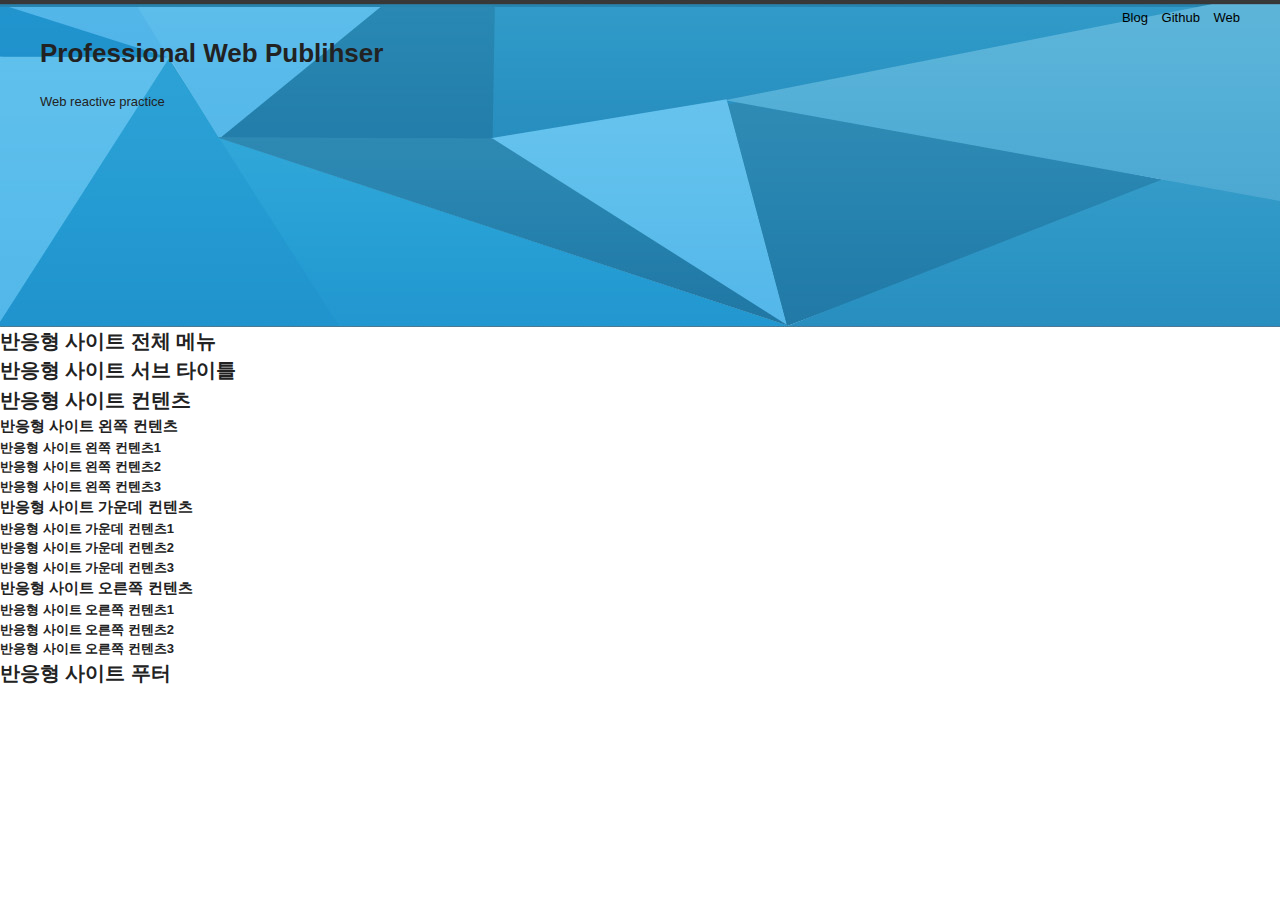
<file: web.html>
<!DOCTYPE html>
<html lang="kr">
    <head>
        <meta charset="UTF-8">
        <meta name="veiwport" content="user-scalable=no, initial-scale=1.0, maximum-scale=1.0, minimum-scale=1.0, width=device-width">
        <meta name="autor" content="web">
        <meta name="description" content="반응형 웹사이트 따라하기">
        <meta name="keywords" content="반응형사이트,프론트엔드 HTML5 webs">
        <title>반응형 사이트 만들기 : 문서 셋팅</title>

        <link rel="stylesheet" href="css/reset.css">
        <link rel="stylesheet" href="css/style.css">
        <link rel="stylesheet" href="css/font-awesome.css">
        <link rel="stylesheet" href="css/slick.css">
        <link rel="stylesheet" href="css/lightgallery.css">
        
    </head>
    
    <body>
    
        <header id="header">
            <div class="container">
                <div class="row">
                    <div class="header">
                        <div class="header_menu">
                            <a href="#">Blog</a>
                            <a href="#">Github</a>
                            <a href="#">Web</a>
                        </div>
                        <!-- //header_menu -->
                        <div class="header_tit">
                            <h1>Professional Web Publihser</h1><br>
                            <a href="#">Web reactive practice</a>
                        </div>
                    </div>
                </div>
            </div>
        </header>
        <nav id="nav">
            <h2>반응형 사이트 전체 메뉴</h2>
        </nav>
        <article id="title">
            <h2>반응형 사이트 서브 타이틀</h2>
        </article>
        <main>
            <section id="contents">
                <h2>반응형 사이트 컨텐츠</h2>
                <section>
                    <h3>반응형 사이트 왼쪽 컨텐츠</h3>
                    <article><h4>반응형 사이트 왼쪽 컨텐츠1</h4></article>
                    <article><h4>반응형 사이트 왼쪽 컨텐츠2</h4></article>
                    <article><h4>반응형 사이트 왼쪽 컨텐츠3</h4></article>
                </section>
                <section>
                    <h3>반응형 사이트 가운데 컨텐츠</h3>
                    <article><h4>반응형 사이트 가운데 컨텐츠1</h4></article>
                    <article><h4>반응형 사이트 가운데 컨텐츠2</h4></article>
                    <article><h4>반응형 사이트 가운데 컨텐츠3</h4></article>
                </section>
                <section>
                    <h3>반응형 사이트 오른쪽 컨텐츠</h3>
                    <article><h4>반응형 사이트 오른쪽 컨텐츠1</h4></article>
                    <article><h4>반응형 사이트 오른쪽 컨텐츠2</h4></article>
                    <article><h4>반응형 사이트 오른쪽 컨텐츠3</h4></article>
                </section>
            </section>
        </main>
        <footer id="footer">
            <h2>반응형 사이트 푸터</h2>
        </footer>
        
        <!-- JavaScript Libraries -->
        <script src="js/jquery.min_1.12.4.js"></script>
        <script src="js/modernizr-custom.js"></script>
    </body>
</html>
</file>
<file: css/style.css>
/* 레이아웃 */
#header{background: url(../img/header_bg.jpg) repeat-x center top;}

/*컨테이너 */

.container {width :1200px; margin : 0 auto; background: rbga(0,0,0,0.3)}

/*헤더 */
.header {height: 327px;}
.header .header_menu {text-align:right;}
.header .header_menu a {color: rgb(0, 0, 0); padding: 8px 0 6px 10px; display: inline-block; transition : color 0.3s ease; font-family: 'Abel', sans-serif;}

.header .header_menu a:hover {color:#ccc;}

/* 미디어 쿼리 */

@media (max-width: 1220px){
  .container {width: 100%;}
  .row {padding :0 15px;}
}
</file>
<file: css/lightgallery.css>
/*! lightgallery - v1.6.11 - 2018-05-22
* http://sachinchoolur.github.io/lightGallery/
* Copyright (c) 2018 Sachin N; Licensed GPLv3 */
@font-face {
  font-family: 'lg';
  src: url("../fonts/lg.eot?n1z373");
  src: url("../fonts/lg.eot?#iefixn1z373") format("embedded-opentype"), url("../fonts/lg.woff?n1z373") format("woff"), url("../fonts/lg.ttf?n1z373") format("truetype"), url("../fonts/lg.svg?n1z373#lg") format("svg");
  font-weight: normal;
  font-style: normal;
}
.lg-icon {
  font-family: 'lg';
  speak: none;
  font-style: normal;
  font-weight: normal;
  font-variant: normal;
  text-transform: none;
  line-height: 1;
  /* Better Font Rendering =========== */
  -webkit-font-smoothing: antialiased;
  -moz-osx-font-smoothing: grayscale;
}

.lg-actions .lg-next, .lg-actions .lg-prev {
  background-color: rgba(0, 0, 0, 0.45);
  border-radius: 2px;
  color: #999;
  cursor: pointer;
  display: block;
  font-size: 22px;
  margin-top: -10px;
  padding: 8px 10px 9px;
  position: absolute;
  top: 50%;
  z-index: 1080;
  border: none;
  outline: none;
}
.lg-actions .lg-next.disabled, .lg-actions .lg-prev.disabled {
/*  pointer-events: none;*/
  opacity: 0.5;
}
.lg-actions .lg-next:hover, .lg-actions .lg-prev:hover {
  color: #FFF;
}
.lg-actions .lg-next {
  right: 20px;
}
.lg-actions .lg-next:before {
  content: "\e095";
}
.lg-actions .lg-prev {
  left: 20px;
}
.lg-actions .lg-prev:after {
  content: "\e094";
}

@-webkit-keyframes lg-right-end {
  0% {
    left: 0;
  }
  50% {
    left: -30px;
  }
  100% {
    left: 0;
  }
}
@-moz-keyframes lg-right-end {
  0% {
    left: 0;
  }
  50% {
    left: -30px;
  }
  100% {
    left: 0;
  }
}
@-ms-keyframes lg-right-end {
  0% {
    left: 0;
  }
  50% {
    left: -30px;
  }
  100% {
    left: 0;
  }
}
@keyframes lg-right-end {
  0% {
    left: 0;
  }
  50% {
    left: -30px;
  }
  100% {
    left: 0;
  }
}
@-webkit-keyframes lg-left-end {
  0% {
    left: 0;
  }
  50% {
    left: 30px;
  }
  100% {
    left: 0;
  }
}
@-moz-keyframes lg-left-end {
  0% {
    left: 0;
  }
  50% {
    left: 30px;
  }
  100% {
    left: 0;
  }
}
@-ms-keyframes lg-left-end {
  0% {
    left: 0;
  }
  50% {
    left: 30px;
  }
  100% {
    left: 0;
  }
}
@keyframes lg-left-end {
  0% {
    left: 0;
  }
  50% {
    left: 30px;
  }
  100% {
    left: 0;
  }
}
.lg-outer.lg-right-end .lg-object {
  -webkit-animation: lg-right-end 0.3s;
  -o-animation: lg-right-end 0.3s;
  animation: lg-right-end 0.3s;
  position: relative;
}
.lg-outer.lg-left-end .lg-object {
  -webkit-animation: lg-left-end 0.3s;
  -o-animation: lg-left-end 0.3s;
  animation: lg-left-end 0.3s;
  position: relative;
}

.lg-toolbar {
  z-index: 1082;
  left: 0;
  position: absolute;
  top: 0;
  width: 100%;
  background-color: rgba(0, 0, 0, 0.45);
}
.lg-toolbar .lg-icon {
  color: #999;
  cursor: pointer;
  float: right;
  font-size: 24px;
  height: 47px;
  line-height: 27px;
  padding: 10px 0;
  text-align: center;
  width: 50px;
  text-decoration: none !important;
  outline: medium none;
  -webkit-transition: color 0.2s linear;
  -o-transition: color 0.2s linear;
  transition: color 0.2s linear;
}
.lg-toolbar .lg-icon:hover {
  color: #FFF;
}
.lg-toolbar .lg-close:after {
  content: "\e070";
}
.lg-toolbar .lg-download:after {
  content: "\e0f2";
}

.lg-sub-html {
  background-color: rgba(0, 0, 0, 0.45);
  bottom: 0;
  color: #EEE;
  font-size: 16px;
  left: 0;
  padding: 10px 40px;
  position: fixed;
  right: 0;
  text-align: center;
  z-index: 1080;
}
.lg-sub-html h4 {
  margin: 0;
  font-size: 13px;
  font-weight: bold;
}
.lg-sub-html p {
  font-size: 12px;
  margin: 5px 0 0;
}

#lg-counter {
  color: #999;
  display: inline-block;
  font-size: 16px;
  padding-left: 20px;
  padding-top: 12px;
  vertical-align: middle;
}

.lg-toolbar, .lg-prev, .lg-next {
  opacity: 1;
  -webkit-transition: -webkit-transform 0.35s cubic-bezier(0, 0, 0.25, 1) 0s, opacity 0.35s cubic-bezier(0, 0, 0.25, 1) 0s, color 0.2s linear;
  -moz-transition: -moz-transform 0.35s cubic-bezier(0, 0, 0.25, 1) 0s, opacity 0.35s cubic-bezier(0, 0, 0.25, 1) 0s, color 0.2s linear;
  -o-transition: -o-transform 0.35s cubic-bezier(0, 0, 0.25, 1) 0s, opacity 0.35s cubic-bezier(0, 0, 0.25, 1) 0s, color 0.2s linear;
  transition: transform 0.35s cubic-bezier(0, 0, 0.25, 1) 0s, opacity 0.35s cubic-bezier(0, 0, 0.25, 1) 0s, color 0.2s linear;
}

.lg-hide-items .lg-prev {
  opacity: 0;
  -webkit-transform: translate3d(-10px, 0, 0);
  transform: translate3d(-10px, 0, 0);
}
.lg-hide-items .lg-next {
  opacity: 0;
  -webkit-transform: translate3d(10px, 0, 0);
  transform: translate3d(10px, 0, 0);
}
.lg-hide-items .lg-toolbar {
  opacity: 0;
  -webkit-transform: translate3d(0, -10px, 0);
  transform: translate3d(0, -10px, 0);
}

body:not(.lg-from-hash) .lg-outer.lg-start-zoom .lg-object {
  -webkit-transform: scale3d(0.5, 0.5, 0.5);
  transform: scale3d(0.5, 0.5, 0.5);
  opacity: 0;
  -webkit-transition: -webkit-transform 250ms cubic-bezier(0, 0, 0.25, 1) 0s, opacity 250ms cubic-bezier(0, 0, 0.25, 1) !important;
  -moz-transition: -moz-transform 250ms cubic-bezier(0, 0, 0.25, 1) 0s, opacity 250ms cubic-bezier(0, 0, 0.25, 1) !important;
  -o-transition: -o-transform 250ms cubic-bezier(0, 0, 0.25, 1) 0s, opacity 250ms cubic-bezier(0, 0, 0.25, 1) !important;
  transition: transform 250ms cubic-bezier(0, 0, 0.25, 1) 0s, opacity 250ms cubic-bezier(0, 0, 0.25, 1) !important;
  -webkit-transform-origin: 50% 50%;
  -moz-transform-origin: 50% 50%;
  -ms-transform-origin: 50% 50%;
  transform-origin: 50% 50%;
}
body:not(.lg-from-hash) .lg-outer.lg-start-zoom .lg-item.lg-complete .lg-object {
  -webkit-transform: scale3d(1, 1, 1);
  transform: scale3d(1, 1, 1);
  opacity: 1;
}

.lg-outer .lg-thumb-outer {
  background-color: #0D0A0A;
  bottom: 0;
  position: absolute;
  width: 100%;
  z-index: 1080;
  max-height: 350px;
  -webkit-transform: translate3d(0, 100%, 0);
  transform: translate3d(0, 100%, 0);
  -webkit-transition: -webkit-transform 0.25s cubic-bezier(0, 0, 0.25, 1) 0s;
  -moz-transition: -moz-transform 0.25s cubic-bezier(0, 0, 0.25, 1) 0s;
  -o-transition: -o-transform 0.25s cubic-bezier(0, 0, 0.25, 1) 0s;
  transition: transform 0.25s cubic-bezier(0, 0, 0.25, 1) 0s;
}
.lg-outer .lg-thumb-outer.lg-grab .lg-thumb-item {
  cursor: -webkit-grab;
  cursor: -moz-grab;
  cursor: -o-grab;
  cursor: -ms-grab;
  cursor: grab;
}
.lg-outer .lg-thumb-outer.lg-grabbing .lg-thumb-item {
  cursor: move;
  cursor: -webkit-grabbing;
  cursor: -moz-grabbing;
  cursor: -o-grabbing;
  cursor: -ms-grabbing;
  cursor: grabbing;
}
.lg-outer .lg-thumb-outer.lg-dragging .lg-thumb {
  -webkit-transition-duration: 0s !important;
  transition-duration: 0s !important;
}
.lg-outer.lg-thumb-open .lg-thumb-outer {
  -webkit-transform: translate3d(0, 0%, 0);
  transform: translate3d(0, 0%, 0);
}
.lg-outer .lg-thumb {
  padding: 10px 0;
  height: 100%;
  margin-bottom: -5px;
}
.lg-outer .lg-thumb-item {
  border-radius: 5px;
  cursor: pointer;
  float: left;
  overflow: hidden;
  height: 100%;
  border: 2px solid #FFF;
  border-radius: 4px;
  margin-bottom: 5px;
}
@media (min-width: 1025px) {
  .lg-outer .lg-thumb-item {
    -webkit-transition: border-color 0.25s ease;
    -o-transition: border-color 0.25s ease;
    transition: border-color 0.25s ease;
  }
}
.lg-outer .lg-thumb-item.active, .lg-outer .lg-thumb-item:hover {
  border-color: #a90707;
}
.lg-outer .lg-thumb-item img {
  width: 100%;
  height: 100%;
  object-fit: cover;
}
.lg-outer.lg-has-thumb .lg-item {
  padding-bottom: 120px;
}
.lg-outer.lg-can-toggle .lg-item {
  padding-bottom: 0;
}
.lg-outer.lg-pull-caption-up .lg-sub-html {
  -webkit-transition: bottom 0.25s ease;
  -o-transition: bottom 0.25s ease;
  transition: bottom 0.25s ease;
}
.lg-outer.lg-pull-caption-up.lg-thumb-open .lg-sub-html {
  bottom: 100px;
}
.lg-outer .lg-toogle-thumb {
  background-color: #0D0A0A;
  border-radius: 2px 2px 0 0;
  color: #999;
  cursor: pointer;
  font-size: 24px;
  height: 39px;
  line-height: 27px;
  padding: 5px 0;
  position: absolute;
  right: 20px;
  text-align: center;
  top: -39px;
  width: 50px;
}
.lg-outer .lg-toogle-thumb:after {
  content: "\e1ff";
}
.lg-outer .lg-toogle-thumb:hover {
  color: #FFF;
}

.lg-outer .lg-video-cont {
  display: inline-block;
  vertical-align: middle;
  max-width: 1140px;
  max-height: 100%;
  width: 100%;
  padding: 0 5px;
}
.lg-outer .lg-video {
  width: 100%;
  height: 0;
  padding-bottom: 56.25%;
  overflow: hidden;
  position: relative;
}
.lg-outer .lg-video .lg-object {
  display: inline-block;
  position: absolute;
  top: 0;
  left: 0;
  width: 100% !important;
  height: 100% !important;
}
.lg-outer .lg-video .lg-video-play {
  width: 84px;
  height: 59px;
  position: absolute;
  left: 50%;
  top: 50%;
  margin-left: -42px;
  margin-top: -30px;
  z-index: 1080;
  cursor: pointer;
}
.lg-outer .lg-has-iframe .lg-video {
  -webkit-overflow-scrolling: touch;
  overflow: auto;
}
.lg-outer .lg-has-vimeo .lg-video-play {
  background: url("../img/vimeo-play.png") no-repeat scroll 0 0 transparent;
}
.lg-outer .lg-has-vimeo:hover .lg-video-play {
  background: url("../img/vimeo-play.png") no-repeat scroll 0 -58px transparent;
}
.lg-outer .lg-has-html5 .lg-video-play {
  background: transparent url("../img/video-play.png") no-repeat scroll 0 0;
  height: 64px;
  margin-left: -32px;
  margin-top: -32px;
  width: 64px;
  opacity: 0.8;
}
.lg-outer .lg-has-html5:hover .lg-video-play {
  opacity: 1;
}
.lg-outer .lg-has-youtube .lg-video-play {
  background: url("../img/youtube-play.png") no-repeat scroll 0 0 transparent;
}
.lg-outer .lg-has-youtube:hover .lg-video-play {
  background: url("../img/youtube-play.png") no-repeat scroll 0 -60px transparent;
}
.lg-outer .lg-video-object {
  width: 100% !important;
  height: 100% !important;
  position: absolute;
  top: 0;
  left: 0;
}
.lg-outer .lg-has-video .lg-video-object {
  visibility: hidden;
}
.lg-outer .lg-has-video.lg-video-playing .lg-object, .lg-outer .lg-has-video.lg-video-playing .lg-video-play {
  display: none;
}
.lg-outer .lg-has-video.lg-video-playing .lg-video-object {
  visibility: visible;
}

.lg-progress-bar {
  background-color: #333;
  height: 5px;
  left: 0;
  position: absolute;
  top: 0;
  width: 100%;
  z-index: 1083;
  opacity: 0;
  -webkit-transition: opacity 0.08s ease 0s;
  -moz-transition: opacity 0.08s ease 0s;
  -o-transition: opacity 0.08s ease 0s;
  transition: opacity 0.08s ease 0s;
}
.lg-progress-bar .lg-progress {
  background-color: #a90707;
  height: 5px;
  width: 0;
}
.lg-progress-bar.lg-start .lg-progress {
  width: 100%;
}
.lg-show-autoplay .lg-progress-bar {
  opacity: 1;
}

.lg-autoplay-button:after {
  content: "\e01d";
}
.lg-show-autoplay .lg-autoplay-button:after {
  content: "\e01a";
}

.lg-outer.lg-css3.lg-zoom-dragging .lg-item.lg-complete.lg-zoomable .lg-img-wrap, .lg-outer.lg-css3.lg-zoom-dragging .lg-item.lg-complete.lg-zoomable .lg-image {
  -webkit-transition-duration: 0s;
  transition-duration: 0s;
}
.lg-outer.lg-use-transition-for-zoom .lg-item.lg-complete.lg-zoomable .lg-img-wrap {
  -webkit-transition: -webkit-transform 0.3s cubic-bezier(0, 0, 0.25, 1) 0s;
  -moz-transition: -moz-transform 0.3s cubic-bezier(0, 0, 0.25, 1) 0s;
  -o-transition: -o-transform 0.3s cubic-bezier(0, 0, 0.25, 1) 0s;
  transition: transform 0.3s cubic-bezier(0, 0, 0.25, 1) 0s;
}
.lg-outer.lg-use-left-for-zoom .lg-item.lg-complete.lg-zoomable .lg-img-wrap {
  -webkit-transition: left 0.3s cubic-bezier(0, 0, 0.25, 1) 0s, top 0.3s cubic-bezier(0, 0, 0.25, 1) 0s;
  -moz-transition: left 0.3s cubic-bezier(0, 0, 0.25, 1) 0s, top 0.3s cubic-bezier(0, 0, 0.25, 1) 0s;
  -o-transition: left 0.3s cubic-bezier(0, 0, 0.25, 1) 0s, top 0.3s cubic-bezier(0, 0, 0.25, 1) 0s;
  transition: left 0.3s cubic-bezier(0, 0, 0.25, 1) 0s, top 0.3s cubic-bezier(0, 0, 0.25, 1) 0s;
}
.lg-outer .lg-item.lg-complete.lg-zoomable .lg-img-wrap {
  -webkit-transform: translate3d(0, 0, 0);
  transform: translate3d(0, 0, 0);
  -webkit-backface-visibility: hidden;
  -moz-backface-visibility: hidden;
  backface-visibility: hidden;
}
.lg-outer .lg-item.lg-complete.lg-zoomable .lg-image {
  -webkit-transform: scale3d(1, 1, 1);
  transform: scale3d(1, 1, 1);
  -webkit-transition: -webkit-transform 0.3s cubic-bezier(0, 0, 0.25, 1) 0s, opacity 0.15s !important;
  -moz-transition: -moz-transform 0.3s cubic-bezier(0, 0, 0.25, 1) 0s, opacity 0.15s !important;
  -o-transition: -o-transform 0.3s cubic-bezier(0, 0, 0.25, 1) 0s, opacity 0.15s !important;
  transition: transform 0.3s cubic-bezier(0, 0, 0.25, 1) 0s, opacity 0.15s !important;
  -webkit-transform-origin: 0 0;
  -moz-transform-origin: 0 0;
  -ms-transform-origin: 0 0;
  transform-origin: 0 0;
  -webkit-backface-visibility: hidden;
  -moz-backface-visibility: hidden;
  backface-visibility: hidden;
}

#lg-zoom-in:after {
  content: "\e311";
}

#lg-actual-size {
  font-size: 20px;
}
#lg-actual-size:after {
  content: "\e033";
}

#lg-zoom-out {
  opacity: 0.5;
/*  pointer-events: none;*/
}
#lg-zoom-out:after {
  content: "\e312";
}
.lg-zoomed #lg-zoom-out {
  opacity: 1;
/*  pointer-events: auto;*/
}

.lg-outer .lg-pager-outer {
  bottom: 60px;
  left: 0;
  position: absolute;
  right: 0;
  text-align: center;
  z-index: 1080;
  height: 10px;
}
.lg-outer .lg-pager-outer.lg-pager-hover .lg-pager-cont {
  overflow: visible;
}
.lg-outer .lg-pager-cont {
  cursor: pointer;
  display: inline-block;
  overflow: hidden;
  position: relative;
  vertical-align: top;
  margin: 0 5px;
}
.lg-outer .lg-pager-cont:hover .lg-pager-thumb-cont {
  opacity: 1;
  -webkit-transform: translate3d(0, 0, 0);
  transform: translate3d(0, 0, 0);
}
.lg-outer .lg-pager-cont.lg-pager-active .lg-pager {
  box-shadow: 0 0 0 2px white inset;
}
.lg-outer .lg-pager-thumb-cont {
  background-color: #fff;
  color: #FFF;
  bottom: 100%;
  height: 83px;
  left: 0;
  margin-bottom: 20px;
  margin-left: -60px;
  opacity: 0;
  padding: 5px;
  position: absolute;
  width: 120px;
  border-radius: 3px;
  -webkit-transition: opacity 0.15s ease 0s, -webkit-transform 0.15s ease 0s;
  -moz-transition: opacity 0.15s ease 0s, -moz-transform 0.15s ease 0s;
  -o-transition: opacity 0.15s ease 0s, -o-transform 0.15s ease 0s;
  transition: opacity 0.15s ease 0s, transform 0.15s ease 0s;
  -webkit-transform: translate3d(0, 5px, 0);
  transform: translate3d(0, 5px, 0);
}
.lg-outer .lg-pager-thumb-cont img {
  width: 100%;
  height: 100%;
}
.lg-outer .lg-pager {
  background-color: rgba(255, 255, 255, 0.5);
  border-radius: 50%;
  box-shadow: 0 0 0 8px rgba(255, 255, 255, 0.7) inset;
  display: block;
  height: 12px;
  -webkit-transition: box-shadow 0.3s ease 0s;
  -o-transition: box-shadow 0.3s ease 0s;
  transition: box-shadow 0.3s ease 0s;
  width: 12px;
}
.lg-outer .lg-pager:hover, .lg-outer .lg-pager:focus {
  box-shadow: 0 0 0 8px white inset;
}
.lg-outer .lg-caret {
  border-left: 10px solid transparent;
  border-right: 10px solid transparent;
  border-top: 10px dashed;
  bottom: -10px;
  display: inline-block;
  height: 0;
  left: 50%;
  margin-left: -5px;
  position: absolute;
  vertical-align: middle;
  width: 0;
}

.lg-fullscreen:after {
  content: "\e20c";
}
.lg-fullscreen-on .lg-fullscreen:after {
  content: "\e20d";
}

.lg-outer #lg-dropdown-overlay {
  background-color: rgba(0, 0, 0, 0.25);
  bottom: 0;
  cursor: default;
  left: 0;
  position: fixed;
  right: 0;
  top: 0;
  z-index: 1081;
  opacity: 0;
  visibility: hidden;
  -webkit-transition: visibility 0s linear 0.18s, opacity 0.18s linear 0s;
  -o-transition: visibility 0s linear 0.18s, opacity 0.18s linear 0s;
  transition: visibility 0s linear 0.18s, opacity 0.18s linear 0s;
}
.lg-outer.lg-dropdown-active .lg-dropdown, .lg-outer.lg-dropdown-active #lg-dropdown-overlay {
  -webkit-transition-delay: 0s;
  transition-delay: 0s;
  -moz-transform: translate3d(0, 0px, 0);
  -o-transform: translate3d(0, 0px, 0);
  -ms-transform: translate3d(0, 0px, 0);
  -webkit-transform: translate3d(0, 0px, 0);
  transform: translate3d(0, 0px, 0);
  opacity: 1;
  visibility: visible;
}
.lg-outer.lg-dropdown-active #lg-share {
  color: #FFF;
}
.lg-outer .lg-dropdown {
  background-color: #fff;
  border-radius: 2px;
  font-size: 14px;
  list-style-type: none;
  margin: 0;
  padding: 10px 0;
  position: absolute;
  right: 0;
  text-align: left;
  top: 50px;
  opacity: 0;
  visibility: hidden;
  -moz-transform: translate3d(0, 5px, 0);
  -o-transform: translate3d(0, 5px, 0);
  -ms-transform: translate3d(0, 5px, 0);
  -webkit-transform: translate3d(0, 5px, 0);
  transform: translate3d(0, 5px, 0);
  -webkit-transition: -webkit-transform 0.18s linear 0s, visibility 0s linear 0.5s, opacity 0.18s linear 0s;
  -moz-transition: -moz-transform 0.18s linear 0s, visibility 0s linear 0.5s, opacity 0.18s linear 0s;
  -o-transition: -o-transform 0.18s linear 0s, visibility 0s linear 0.5s, opacity 0.18s linear 0s;
  transition: transform 0.18s linear 0s, visibility 0s linear 0.5s, opacity 0.18s linear 0s;
}
.lg-outer .lg-dropdown:after {
  content: "";
  display: block;
  height: 0;
  width: 0;
  position: absolute;
  border: 8px solid transparent;
  border-bottom-color: #FFF;
  right: 16px;
  top: -16px;
}
.lg-outer .lg-dropdown > li:last-child {
  margin-bottom: 0px;
}
.lg-outer .lg-dropdown > li:hover a, .lg-outer .lg-dropdown > li:hover .lg-icon {
  color: #333;
}
.lg-outer .lg-dropdown a {
  color: #333;
  display: block;
  white-space: pre;
  padding: 4px 12px;
  font-family: "Open Sans","Helvetica Neue",Helvetica,Arial,sans-serif;
  font-size: 12px;
}
.lg-outer .lg-dropdown a:hover {
  background-color: rgba(0, 0, 0, 0.07);
}
.lg-outer .lg-dropdown .lg-dropdown-text {
  display: inline-block;
  line-height: 1;
  margin-top: -3px;
  vertical-align: middle;
}
.lg-outer .lg-dropdown .lg-icon {
  color: #333;
  display: inline-block;
  float: none;
  font-size: 20px;
  height: auto;
  line-height: 1;
  margin-right: 8px;
  padding: 0;
  vertical-align: middle;
  width: auto;
}
.lg-outer #lg-share {
  position: relative;
}
.lg-outer #lg-share:after {
  content: "\e80d";
}
.lg-outer #lg-share-facebook .lg-icon {
  color: #3b5998;
}
.lg-outer #lg-share-facebook .lg-icon:after {
  content: "\e901";
}
.lg-outer #lg-share-twitter .lg-icon {
  color: #00aced;
}
.lg-outer #lg-share-twitter .lg-icon:after {
  content: "\e904";
}
.lg-outer #lg-share-googleplus .lg-icon {
  color: #dd4b39;
}
.lg-outer #lg-share-googleplus .lg-icon:after {
  content: "\e902";
}
.lg-outer #lg-share-pinterest .lg-icon {
  color: #cb2027;
}
.lg-outer #lg-share-pinterest .lg-icon:after {
  content: "\e903";
}

.lg-group:after {
  content: "";
  display: table;
  clear: both;
}

.lg-outer {
  width: 100%;
  height: 100%;
  position: fixed;
  top: 0;
  left: 0;
  z-index: 1050;
  text-align: left;
  opacity: 0;
  -webkit-transition: opacity 0.15s ease 0s;
  -o-transition: opacity 0.15s ease 0s;
  transition: opacity 0.15s ease 0s;
}
.lg-outer * {
  -webkit-box-sizing: border-box;
  -moz-box-sizing: border-box;
  box-sizing: border-box;
}
.lg-outer.lg-visible {
  opacity: 1;
}
.lg-outer.lg-css3 .lg-item.lg-prev-slide, .lg-outer.lg-css3 .lg-item.lg-next-slide, .lg-outer.lg-css3 .lg-item.lg-current {
  -webkit-transition-duration: inherit !important;
  transition-duration: inherit !important;
  -webkit-transition-timing-function: inherit !important;
  transition-timing-function: inherit !important;
}
.lg-outer.lg-css3.lg-dragging .lg-item.lg-prev-slide, .lg-outer.lg-css3.lg-dragging .lg-item.lg-next-slide, .lg-outer.lg-css3.lg-dragging .lg-item.lg-current {
  -webkit-transition-duration: 0s !important;
  transition-duration: 0s !important;
  opacity: 1;
}
.lg-outer.lg-grab img.lg-object {
  cursor: -webkit-grab;
  cursor: -moz-grab;
  cursor: -o-grab;
  cursor: -ms-grab;
  cursor: grab;
}
.lg-outer.lg-grabbing img.lg-object {
  cursor: move;
  cursor: -webkit-grabbing;
  cursor: -moz-grabbing;
  cursor: -o-grabbing;
  cursor: -ms-grabbing;
  cursor: grabbing;
}
.lg-outer .lg {
  height: 100%;
  width: 100%;
  position: relative;
  overflow: hidden;
  margin-left: auto;
  margin-right: auto;
  max-width: 100%;
  max-height: 100%;
}
.lg-outer .lg-inner {
  width: 100%;
  height: 100%;
  position: absolute;
  left: 0;
  top: 0;
  white-space: nowrap;
}
.lg-outer .lg-item {
  background: url("../img/loading.gif") no-repeat scroll center center transparent;
  display: none !important;
}
.lg-outer.lg-css3 .lg-prev-slide, .lg-outer.lg-css3 .lg-current, .lg-outer.lg-css3 .lg-next-slide {
  display: inline-block !important;
}
.lg-outer.lg-css .lg-current {
  display: inline-block !important;
}
.lg-outer .lg-item, .lg-outer .lg-img-wrap {
  display: inline-block;
  text-align: center;
  position: absolute;
  width: 100%;
  height: 100%;
}
.lg-outer .lg-item:before, .lg-outer .lg-img-wrap:before {
  content: "";
  display: inline-block;
  height: 50%;
  width: 1px;
  margin-right: -1px;
}
.lg-outer .lg-img-wrap {
  position: absolute;
  padding: 0 5px;
  left: 0;
  right: 0;
  top: 0;
  bottom: 0;
}
.lg-outer .lg-item.lg-complete {
  background-image: none;
}
.lg-outer .lg-item.lg-current {
  z-index: 1060;
}
.lg-outer .lg-image {
  display: inline-block;
  vertical-align: middle;
  max-width: 100%;
  max-height: 100%;
  width: auto !important;
  height: auto !important;
}
.lg-outer.lg-show-after-load .lg-item .lg-object, .lg-outer.lg-show-after-load .lg-item .lg-video-play {
  opacity: 0;
  -webkit-transition: opacity 0.15s ease 0s;
  -o-transition: opacity 0.15s ease 0s;
  transition: opacity 0.15s ease 0s;
}
.lg-outer.lg-show-after-load .lg-item.lg-complete .lg-object, .lg-outer.lg-show-after-load .lg-item.lg-complete .lg-video-play {
  opacity: 1;
}
.lg-outer .lg-empty-html {
  display: none;
}
.lg-outer.lg-hide-download #lg-download {
  display: none;
}

.lg-backdrop {
  position: fixed;
  top: 0;
  left: 0;
  right: 0;
  bottom: 0;
  z-index: 1040;
  background-color: #000;
  opacity: 0;
  -webkit-transition: opacity 0.15s ease 0s;
  -o-transition: opacity 0.15s ease 0s;
  transition: opacity 0.15s ease 0s;
}
.lg-backdrop.in {
  opacity: 1;
}

.lg-css3.lg-no-trans .lg-prev-slide, .lg-css3.lg-no-trans .lg-next-slide, .lg-css3.lg-no-trans .lg-current {
  -webkit-transition: none 0s ease 0s !important;
  -moz-transition: none 0s ease 0s !important;
  -o-transition: none 0s ease 0s !important;
  transition: none 0s ease 0s !important;
}
.lg-css3.lg-use-css3 .lg-item {
  -webkit-backface-visibility: hidden;
  -moz-backface-visibility: hidden;
  backface-visibility: hidden;
}
.lg-css3.lg-use-left .lg-item {
  -webkit-backface-visibility: hidden;
  -moz-backface-visibility: hidden;
  backface-visibility: hidden;
}
.lg-css3.lg-fade .lg-item {
  opacity: 0;
}
.lg-css3.lg-fade .lg-item.lg-current {
  opacity: 1;
}
.lg-css3.lg-fade .lg-item.lg-prev-slide, .lg-css3.lg-fade .lg-item.lg-next-slide, .lg-css3.lg-fade .lg-item.lg-current {
  -webkit-transition: opacity 0.1s ease 0s;
  -moz-transition: opacity 0.1s ease 0s;
  -o-transition: opacity 0.1s ease 0s;
  transition: opacity 0.1s ease 0s;
}
.lg-css3.lg-slide.lg-use-css3 .lg-item {
  opacity: 0;
}
.lg-css3.lg-slide.lg-use-css3 .lg-item.lg-prev-slide {
  -webkit-transform: translate3d(-100%, 0, 0);
  transform: translate3d(-100%, 0, 0);
}
.lg-css3.lg-slide.lg-use-css3 .lg-item.lg-next-slide {
  -webkit-transform: translate3d(100%, 0, 0);
  transform: translate3d(100%, 0, 0);
}
.lg-css3.lg-slide.lg-use-css3 .lg-item.lg-current {
  -webkit-transform: translate3d(0, 0, 0);
  transform: translate3d(0, 0, 0);
  opacity: 1;
}
.lg-css3.lg-slide.lg-use-css3 .lg-item.lg-prev-slide, .lg-css3.lg-slide.lg-use-css3 .lg-item.lg-next-slide, .lg-css3.lg-slide.lg-use-css3 .lg-item.lg-current {
  -webkit-transition: -webkit-transform 1s cubic-bezier(0, 0, 0.25, 1) 0s, opacity 0.1s ease 0s;
  -moz-transition: -moz-transform 1s cubic-bezier(0, 0, 0.25, 1) 0s, opacity 0.1s ease 0s;
  -o-transition: -o-transform 1s cubic-bezier(0, 0, 0.25, 1) 0s, opacity 0.1s ease 0s;
  transition: transform 1s cubic-bezier(0, 0, 0.25, 1) 0s, opacity 0.1s ease 0s;
}
.lg-css3.lg-slide.lg-use-left .lg-item {
  opacity: 0;
  position: absolute;
  left: 0;
}
.lg-css3.lg-slide.lg-use-left .lg-item.lg-prev-slide {
  left: -100%;
}
.lg-css3.lg-slide.lg-use-left .lg-item.lg-next-slide {
  left: 100%;
}
.lg-css3.lg-slide.lg-use-left .lg-item.lg-current {
  left: 0;
  opacity: 1;
}
.lg-css3.lg-slide.lg-use-left .lg-item.lg-prev-slide, .lg-css3.lg-slide.lg-use-left .lg-item.lg-next-slide, .lg-css3.lg-slide.lg-use-left .lg-item.lg-current {
  -webkit-transition: left 1s cubic-bezier(0, 0, 0.25, 1) 0s, opacity 0.1s ease 0s;
  -moz-transition: left 1s cubic-bezier(0, 0, 0.25, 1) 0s, opacity 0.1s ease 0s;
  -o-transition: left 1s cubic-bezier(0, 0, 0.25, 1) 0s, opacity 0.1s ease 0s;
  transition: left 1s cubic-bezier(0, 0, 0.25, 1) 0s, opacity 0.1s ease 0s;
}

/*# sourceMappingURL=lightgallery.css.map */
</file>
